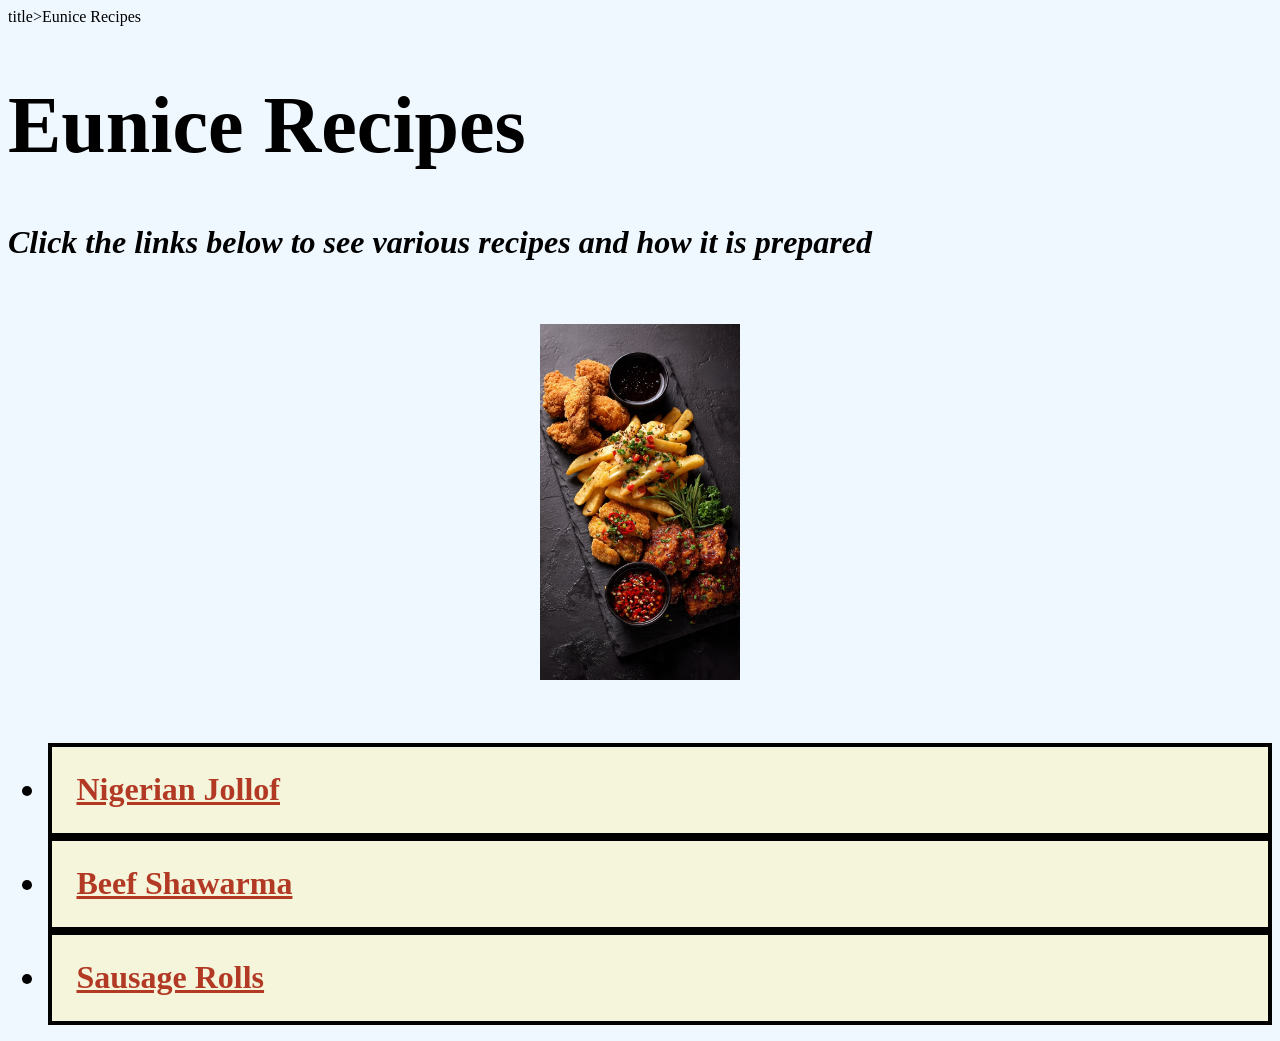
<file: index.html>
<!DOCTYPE html>
<html lang="en">
<head>
    <meta charset="UTF-8">
    <meta name="viewport" content="width=device-width, initial-scale=1.0">
      title>Eunice Recipes</title>
     <link rel="stylesheet" href="style.css">
       <style>
        h1 {
            color: black;
            font-size: 5em;
        }
        p {
            font-size: 2em;
            font-style: italic;
            font-family: cursive;
        }
        img {
            width: 200px;
            max-width: 50%;
            display: block;
            margin: 5% auto;
            height: 10%;
        }
        li {
            font-size: 32px;
            padding: 2%;
            margin: 0;

        }
        a:link {
               color: #b23a25; 
        }

        a:visited {
                  color: purple; 
        }
        a:hover{
            color: chocolate;
        }
        a:active{
            color: aliceblue;
        }
     </style>
</head>
<body>
     <h1><b>Eunice Recipes</b></h1>
        <p><b>Click the links below to see various recipes and how it is prepared</b></p>
        <img src="Food.jpg" alt="Food" width="200">
        <ul>
            <li><a href="Nigerian-jollof.html" target="_blank">Nigerian Jollof</a></li>
            <li><a href="Beef-shawarma.html" target="_blank">Beef Shawarma</a></li>
            <li><a href="Sausage-rolls.html" target="_blank">Sausage Rolls</a></li>
        </ul>
</body>
</html>
</file>
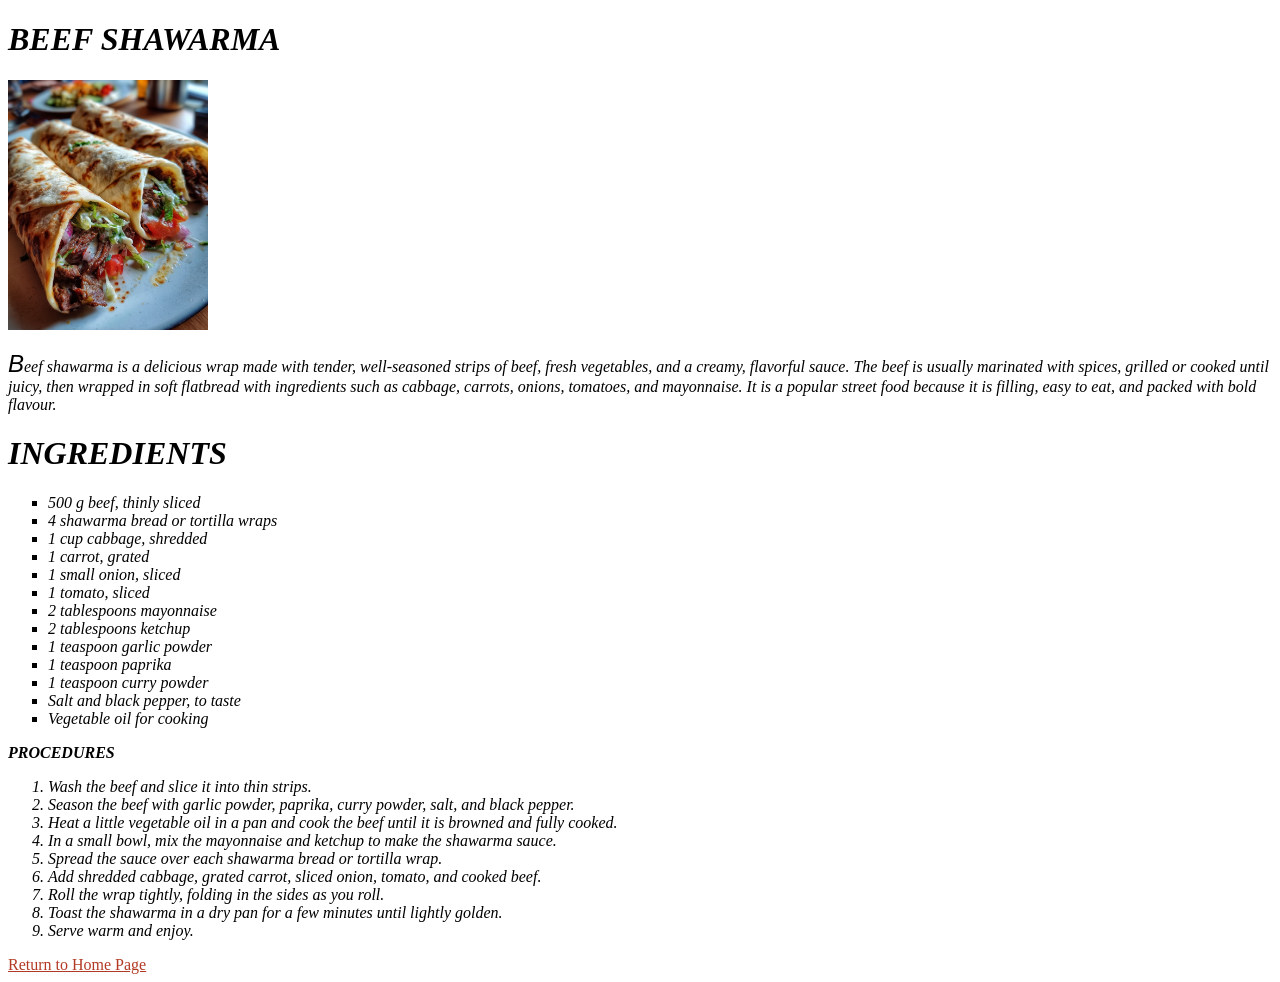
<file: Beef-shawarma.html>
<!DOCTYPE html>
<html>
    <head>
        <title>Beef shawarma</title>
        <style>
            h1 {
                color: black;
                font-size: 2em;
                font-style: oblique;
                font-family: fantasy;
            }
            ul {
                list-style-type: square;
            }
            li, p, h2, ol {
                font-size: 16px;
                font-style: italic;
            }
            img {
                margin: 0;
                padding: 0;
                height: 10%;
                width: 200;
            }
            a:link {
               color: #b23a25; 
            }

            a:visited {
                  color: purple; 
            }
            a:hover{
            color: chocolate;
            }
            a:active{
            color: aliceblue;
            }
            p:first-letter {
            font-family: Arial, Helvetica, sans-serif;
            font-size: x-large;
            }
        </style>
    </head>
    <body>
        <h1><b>BEEF SHAWARMA</b></h1>
        <img src="Beef shawarma.jpg" alt="Beef shawarma" width="200">
        <p>Beef shawarma is a delicious wrap made with tender, well-seasoned strips of beef, fresh vegetables, and a creamy, flavorful sauce. The beef is usually marinated with spices, grilled or cooked until juicy, then wrapped in soft flatbread with ingredients such as cabbage, carrots, onions, tomatoes, and mayonnaise. It is a popular street food because it is filling, easy to eat, and packed with bold flavour.</p>
        <h1><b>INGREDIENTS</b></h1>
        <ul>
        <li>500 g beef, thinly sliced</li>
        <li>4 shawarma bread or tortilla wraps</li>
        <li>1 cup cabbage, shredded</li>
        <li>1 carrot, grated</li>
        <li>1 small onion, sliced</li>
        <li>1 tomato, sliced</li>
        <li>2 tablespoons mayonnaise</li>
        <li>2 tablespoons ketchup</li>
        <li>1 teaspoon garlic powder</li>
        <li>1 teaspoon paprika</li>
        <li>1 teaspoon curry powder</li>
        <li>Salt and black pepper, to taste</li>
        <li>Vegetable oil for cooking</li>
    </ul>
    <h2><B>PROCEDURES</B></h2>
    <ol>
        <li>Wash the beef and slice it into thin strips.</li>
        <li>Season the beef with garlic powder, paprika, curry powder, salt, and black pepper.</li>
        <li>Heat a little vegetable oil in a pan and cook the beef until it is browned and fully cooked.</li>
        <li>In a small bowl, mix the mayonnaise and ketchup to make the shawarma sauce.</li>
        <li>Spread the sauce over each shawarma bread or tortilla wrap.</li>
        <li>Add shredded cabbage, grated carrot, sliced onion, tomato, and cooked beef.</li>
        <li>Roll the wrap tightly, folding in the sides as you roll.</li>
        <li>Toast the shawarma in a dry pan for a few minutes until lightly golden.</li>
        <li>Serve warm and enjoy.</li>
    </ol>
    <a href="index.html">Return to Home Page</a>
    </body>
</html>
</file>
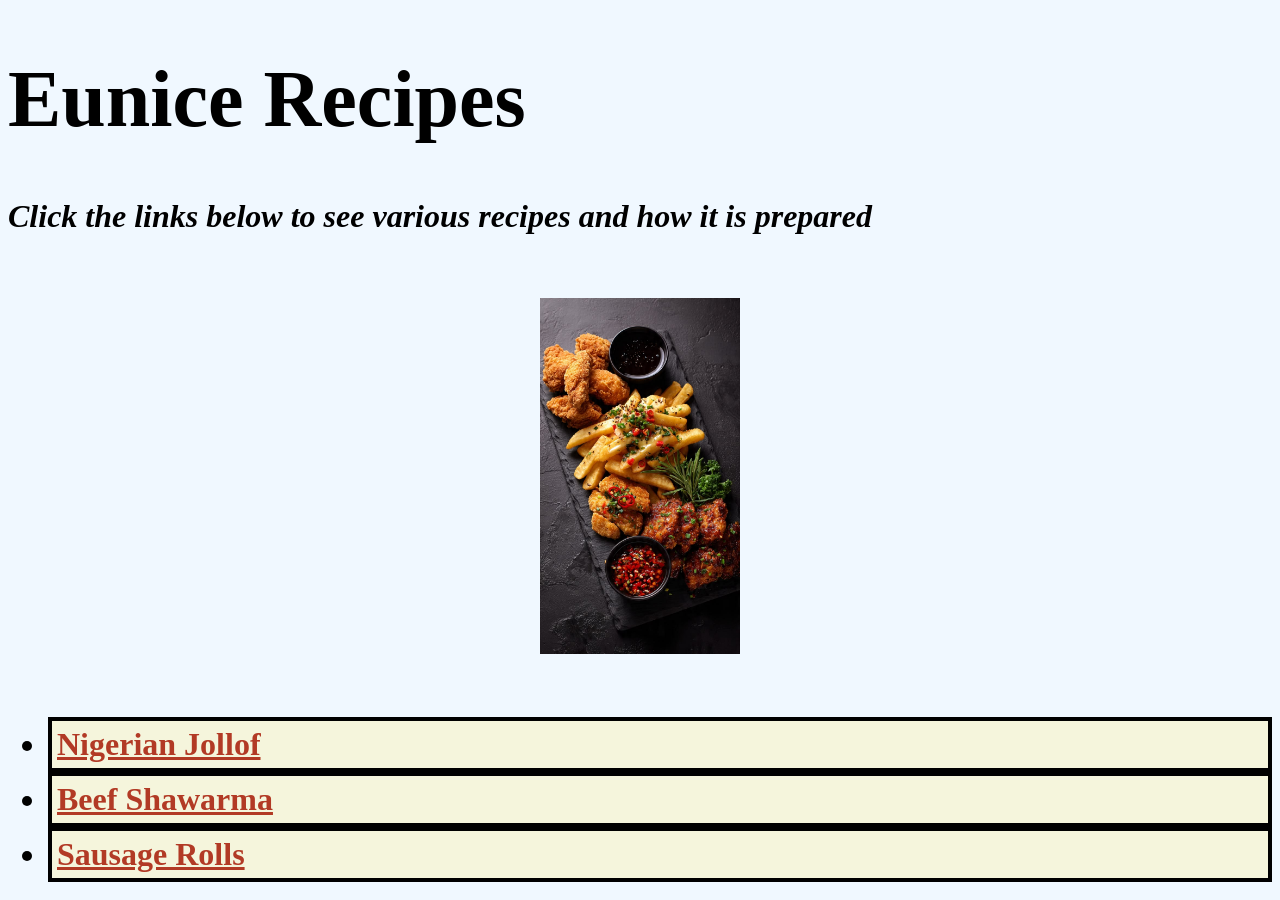
<file: Eunice.html>
<!DOCTYPE html>
<html>
    <head>
     <style>
        h1 {
            color: black;
            font-size: 5em;
        }
        p {
            font-size: 2em;
            font-style: italic;
            font-family: cursive;
        }
        img {
            width: 200px;
            max-width: 50%;
            display: block;
            margin: 5% auto;
            height: 10%;
        }
        li {
            font-size: 32px;
            padding: 2%;
            margin: 0;

        }
        a:link {
               color: #b23a25; 
        }

        a:visited {
                  color: purple; 
        }
        a:hover{
            color: chocolate;
        }
        a:active{
            color: aliceblue;
        }
     </style>
     <title>Eunice Recipes</title>
     <link rel="stylesheet" href="style.css">
    </head>
    <body>
        <h1><b>Eunice Recipes</b></h1>
        <p><b>Click the links below to see various recipes and how it is prepared</b></p>
        <img src="Food.jpg" alt="Food" width="200">
        <ul>
            <li><a href="Nigerian-jollof.html" target="_blank">Nigerian Jollof</a></li>
            <li><a href="Beef-shawarma.html" target="_blank">Beef Shawarma</a></li>
            <li><a href="Sausage-rolls.html" target="_blank">Sausage Rolls</a></li>
        </ul>
    </body>
</html>
</file>
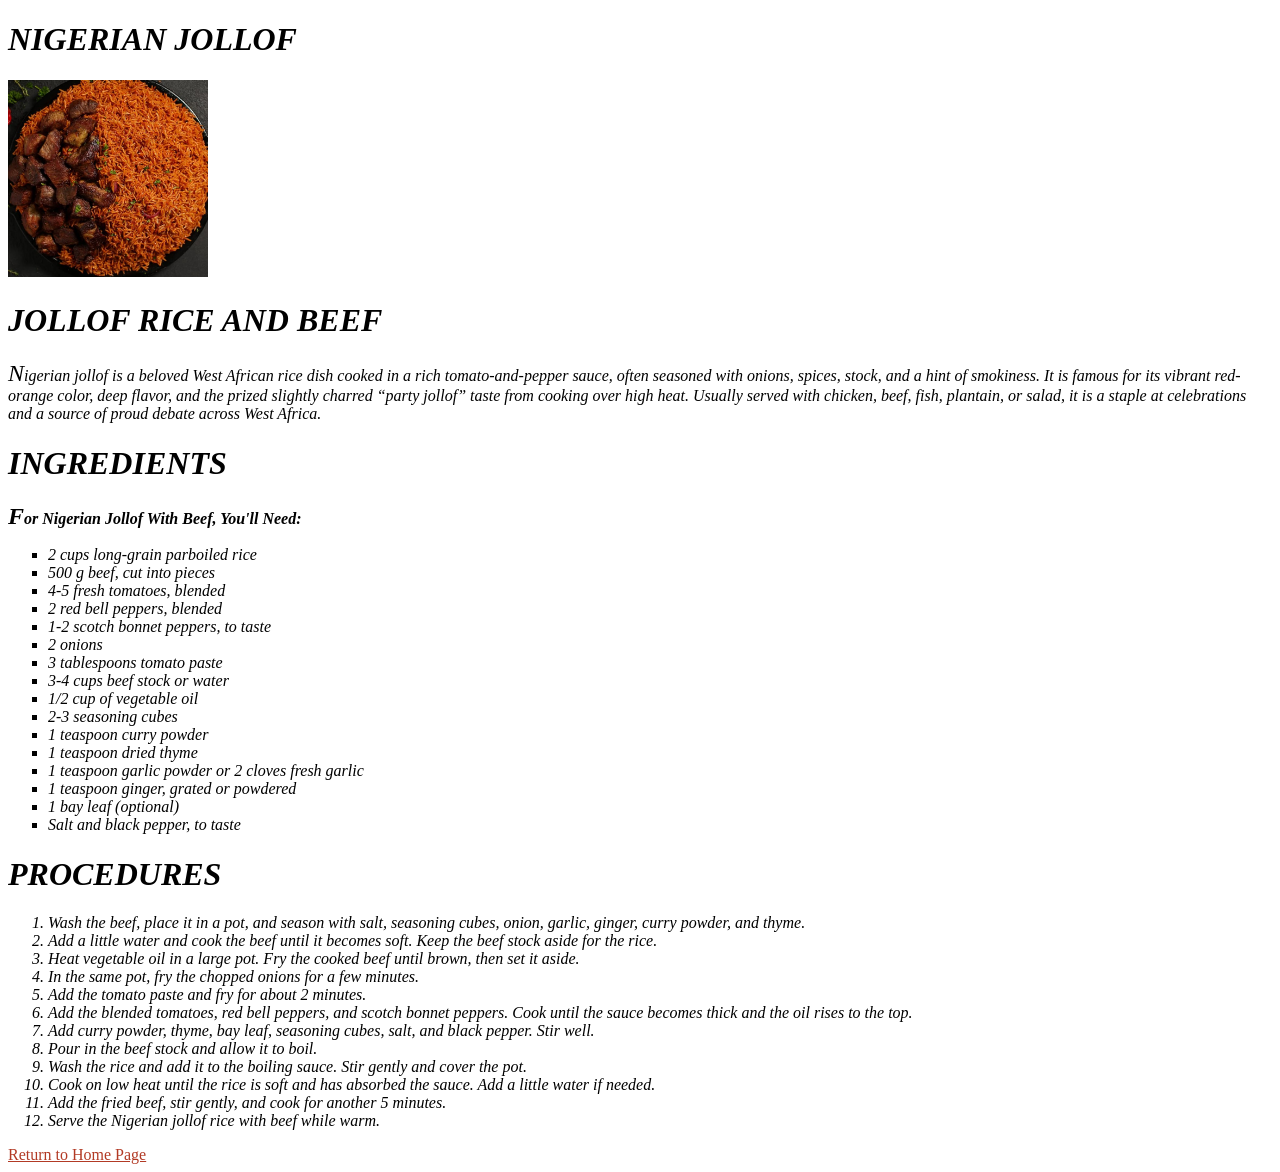
<file: Nigerian-jollof.html>
<!DOCTYPE html>
<html>
    <head>
        <title>Nigerian Jollof</title>
        <style>
            h1 {
                color: black;
                font-size: 2em;
                font-style: oblique;
                font-family: fantasy;
            }
            ul {
                list-style-type: square;
            }
            li, p, h3 {
                font-size: 16px;
                font-style: italic;
            }
            img {
                margin: 0;
                padding: 0;
                height: 10%;
                width: 200;
            }
            a:link {
               color: #b23a25; 
            }

            a:visited {
                  color: purple; 
            }
            a:hover{
            color: chocolate;
            }
            a:active{
            color: aliceblue;
            }
            p::first-letter, h3:first-letter {
            font-family: fantasy;
            font-size: x-large;
            }
        </style>
    </head>
    <body>
        <h1><b>NIGERIAN JOLLOF</b></h1>
        <img src="Jollof Rice and Beef.jpg" alt="Nigerian Jollof" width="200">
        <h1><b>JOLLOF RICE AND BEEF</b></h1>
        <p>Nigerian jollof is a beloved West African rice dish cooked in a rich tomato-and-pepper sauce, often seasoned with onions, spices, stock, and a hint of smokiness. It is famous for its vibrant red-orange color, deep flavor, and the prized slightly charred “party jollof” taste from cooking over high heat. Usually served with chicken, beef, fish, plantain, or salad, it is a staple at celebrations and a source of proud debate across West Africa.</p>
        <h1><b>INGREDIENTS</b></h1>
        <h3>For Nigerian Jollof With Beef, You'll Need:</h3>
        <ul>
            <li>2 cups long-grain parboiled rice</li>
            <li>500 g beef, cut into pieces</li>
            <li>4-5 fresh tomatoes, blended</li>
            <li>2 red bell peppers, blended</li>
            <li>1-2 scotch bonnet peppers, to taste</li>
            <li>2 onions</li>
            <li>3 tablespoons tomato paste</li>
            <li>3-4 cups beef stock or water</li>
            <li>1/2 cup of vegetable oil</li>
            <li>2-3 seasoning cubes</li>
            <li>1 teaspoon curry powder</li>
            <li>1 teaspoon dried thyme</li>
            <li>1 teaspoon garlic powder or 2 cloves fresh garlic</li>
            <li>1 teaspoon ginger, grated or powdered</li>
            <li>1 bay leaf (optional)</li>
            <li>Salt and black pepper, to taste</li>
        </ul>
        <h1><b>PROCEDURES</b></h1>

<ol>
  <li>Wash the beef, place it in a pot, and season with salt, seasoning cubes, onion, garlic, ginger, curry powder, and thyme.</li>
  <li>Add a little water and cook the beef until it becomes soft. Keep the beef stock aside for the rice.</li>
  <li>Heat vegetable oil in a large pot. Fry the cooked beef until brown, then set it aside.</li>
  <li>In the same pot, fry the chopped onions for a few minutes.</li>
  <li>Add the tomato paste and fry for about 2 minutes.</li>
  <li>Add the blended tomatoes, red bell peppers, and scotch bonnet peppers. Cook until the sauce becomes thick and the oil rises to the top.</li>
  <li>Add curry powder, thyme, bay leaf, seasoning cubes, salt, and black pepper. Stir well.</li>
  <li>Pour in the beef stock and allow it to boil.</li>
  <li>Wash the rice and add it to the boiling sauce. Stir gently and cover the pot.</li>
  <li>Cook on low heat until the rice is soft and has absorbed the sauce. Add a little water if needed.</li>
  <li>Add the fried beef, stir gently, and cook for another 5 minutes.</li>
  <li>Serve the Nigerian jollof rice with beef while warm.</li>
</ol>
<a href="index.html">Return to Home Page</a>
    </body>
</html>
</file>
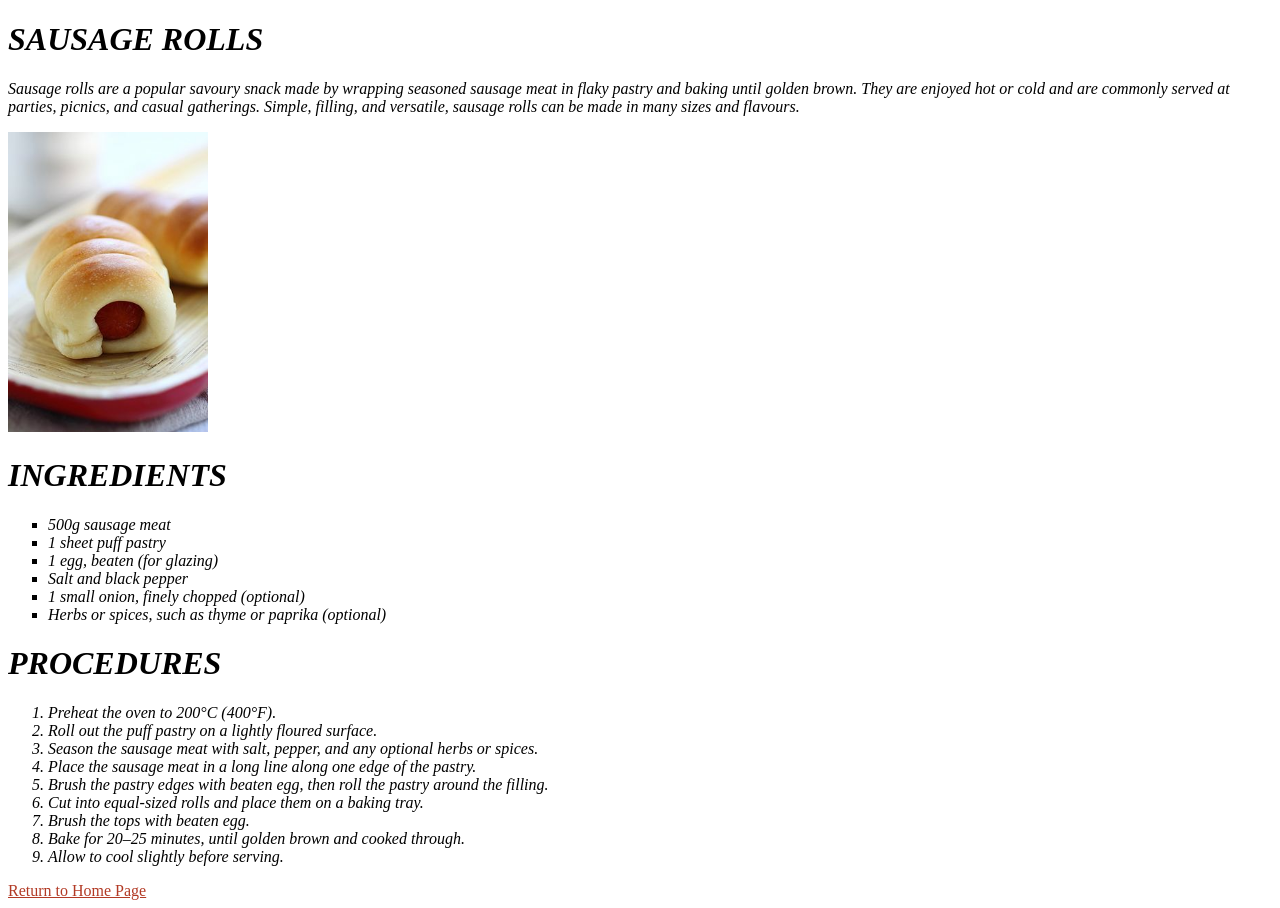
<file: Sausage-rolls.html>
<!DOCTYPE html>
<html>
    <head>
        <title>Sausage Rolls</title>
        <style>
            h1 {
                color: black;
                font-size: 2em;
                font-style: oblique;
                font-family: fantasy;
            }
            ul {
                list-style-type: square;
            }
            li, p{
                font-size: 16px;
                font-style: italic;
            }
            img {
                margin: 0;
                padding: 0;
                height: 10%;
                width: 200;
            }
            a:link {
               color: #b23a25; 
            }

            a:visited {
                  color: purple; 
            }
            a:hover{
            color: chocolate;
            }
            a:active{
            color: aliceblue;
            }
        </style>
    </head>
    <body>
        <h1>SAUSAGE ROLLS</h1>  
        <p>Sausage rolls are a popular savoury snack made by wrapping seasoned sausage meat in flaky pastry and baking until golden brown. They are enjoyed hot or cold and are commonly served at parties, picnics, and casual gatherings. Simple, filling, and versatile, sausage rolls can be made in many sizes and flavours.</p>
        <img src="Sausage rolls.jpg" alt="Sausage rolls" width="200">
        <h1>INGREDIENTS</h1>
        <ul>
  <li>500g sausage meat</li>
  <li>1 sheet puff pastry</li>
  <li>1 egg, beaten (for glazing)</li>
  <li>Salt and black pepper</li>
  <li>1 small onion, finely chopped (optional)</li>
  <li>Herbs or spices, such as thyme or paprika (optional)</li>
</ul>
<h1><b>PROCEDURES</b></h1>
<ol>
  <li>Preheat the oven to 200°C (400°F).</li>
  <li>Roll out the puff pastry on a lightly floured surface.</li>
  <li>Season the sausage meat with salt, pepper, and any optional herbs or spices.</li>
  <li>Place the sausage meat in a long line along one edge of the pastry.</li>
  <li>Brush the pastry edges with beaten egg, then roll the pastry around the filling.</li>
  <li>Cut into equal-sized rolls and place them on a baking tray.</li>
  <li>Brush the tops with beaten egg.</li>
  <li>Bake for 20–25 minutes, until golden brown and cooked through.</li>
  <li>Allow to cool slightly before serving.</li>
</ol>
    </body>
    <a href="index.html">Return to Home Page</a>
</html>
</file>
<file: style.css>
body {
    background-color: aliceblue;
}
li {
    background-color: beige;
    border: 4px solid black;
    margin: 0;
    padding: 5px;
    font-weight: bold;
}
</file>
